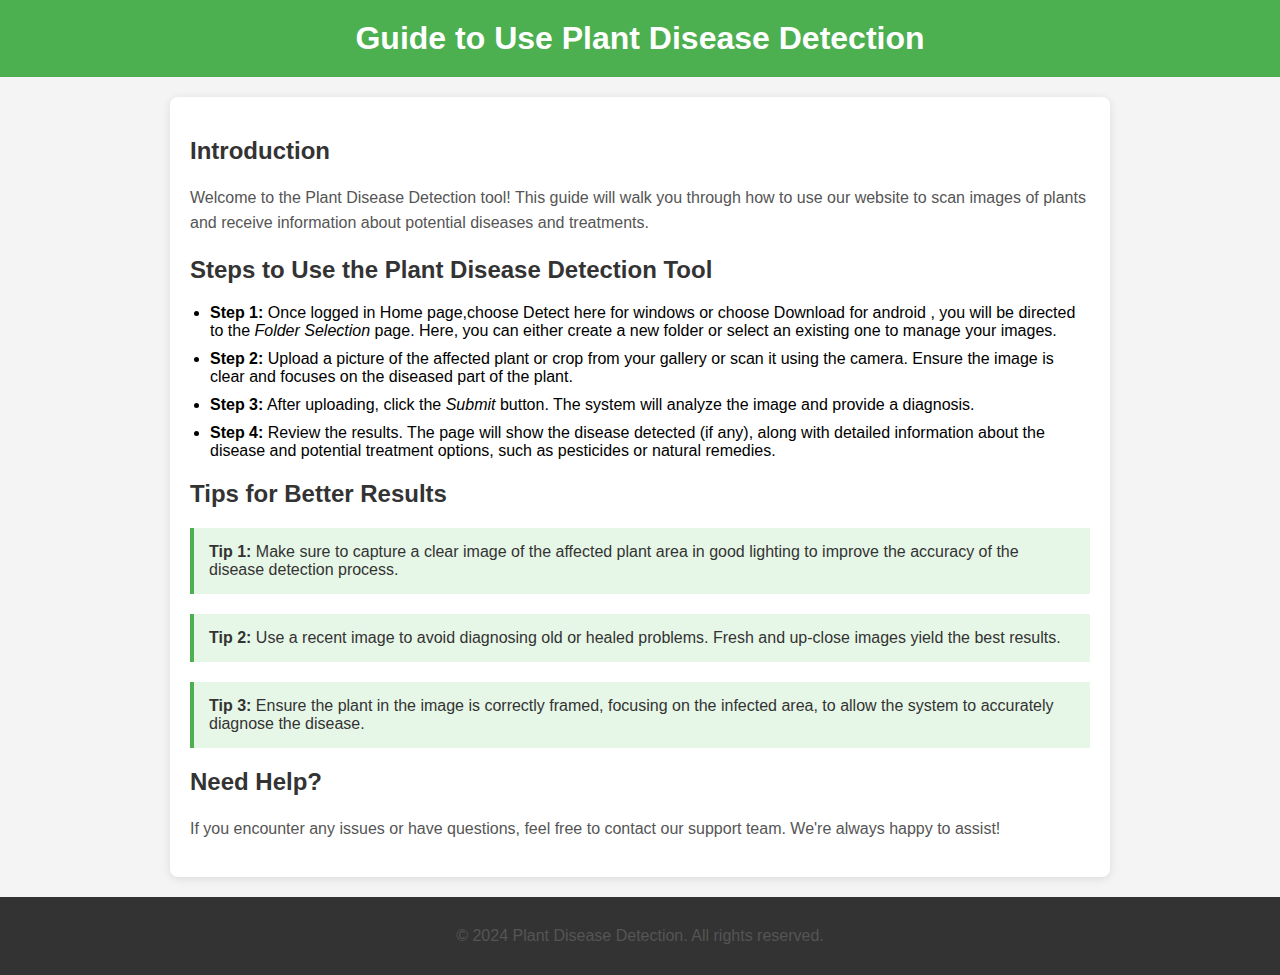
<file: Frontend/contact form/guide.html>
<!DOCTYPE html>
<html lang="en">
<head>
    <meta charset="UTF-8">
    <meta name="viewport" content="width=device-width, initial-scale=1.0">
    <title>PlantDr Guide</title>
    <style>
        body {
            font-family: Arial, sans-serif;
            background-color: #f4f4f4;
            margin: 0;
            padding: 0;
        }

        header {
            background-color: #4CAF50;
            color: white;
            text-align: center;
            padding: 20px;
        }

        h1 {
            margin: 0;
        }

        .container {
            padding: 20px;
            max-width: 900px;
            margin: 20px auto;
            background-color: white;
            border-radius: 8px;
            box-shadow: 0 2px 10px rgba(0, 0, 0, 0.1);
        }

        h2 {
            color: #333;
        }

        p {
            font-size: 16px;
            color: #555;
            line-height: 1.6;
        }

        ul {
            padding-left: 20px;
        }

        li {
            margin-bottom: 10px;
        }

        .note {
            background-color: #e7f7e7;
            padding: 15px;
            border-left: 4px solid #4CAF50;
            margin: 20px 0;
            color: #333;
        }

        footer {
            text-align: center;
            padding: 10px;
            background-color: #333;
            color: white;
            margin-top: 20px;
        }

        a {
            color: #4CAF50;
            text-decoration: none;
        }

        a:hover {
            text-decoration: underline;
        }
    </style>
</head>
<body>

<header>
    <h1>Guide to Use Plant Disease Detection</h1>
</header>

<div class="container">
    <section id="introduction">
        <h2>Introduction</h2>
        <p>Welcome to the Plant Disease Detection tool! This guide will walk you through how to use our website to scan images of plants and receive information about potential diseases and treatments.</p>
    </section>

    <section id="steps">
        <h2>Steps to Use the Plant Disease Detection Tool</h2>
        <ul>
            
            <li><strong>Step 1:</strong> Once logged in Home page,choose Detect here for windows or choose Download for android , you will be directed to the <em>Folder Selection</em> page. Here, you can either create a new folder or select an existing one to manage your images.</li>
            <li><strong>Step 2:</strong> Upload a picture of the affected plant or crop from your gallery or scan it using the camera. Ensure the image is clear and focuses on the diseased part of the plant.</li>
            <li><strong>Step 3:</strong> After uploading, click the <em>Submit</em> button. The system will analyze the image and provide a diagnosis.</li>
            <li><strong>Step 4:</strong> Review the results. The page will show the disease detected (if any), along with detailed information about the disease and potential treatment options, such as pesticides or natural remedies.</li>
        </ul>
    </section>

    <section id="tips">
        <h2>Tips for Better Results</h2>
        <div class="note">
            <strong>Tip 1:</strong> Make sure to capture a clear image of the affected plant area in good lighting to improve the accuracy of the disease detection process.
        </div>

        <div class="note">
            <strong>Tip 2:</strong> Use a recent image to avoid diagnosing old or healed problems. Fresh and up-close images yield the best results.
        </div>

        <div class="note">
            <strong>Tip 3:</strong> Ensure the plant in the image is correctly framed, focusing on the infected area, to allow the system to accurately diagnose the disease.
        </div>
    </section>

    <section id="support">
        <h2>Need Help?</h2>
        <p>If you encounter any issues or have questions, feel free to contact our support team. We're always happy to assist!</p>
    </section>
</div>

<footer>
    <p>© 2024 Plant Disease Detection. All rights reserved.</p>
</footer>

</body>
</html>
</file>
